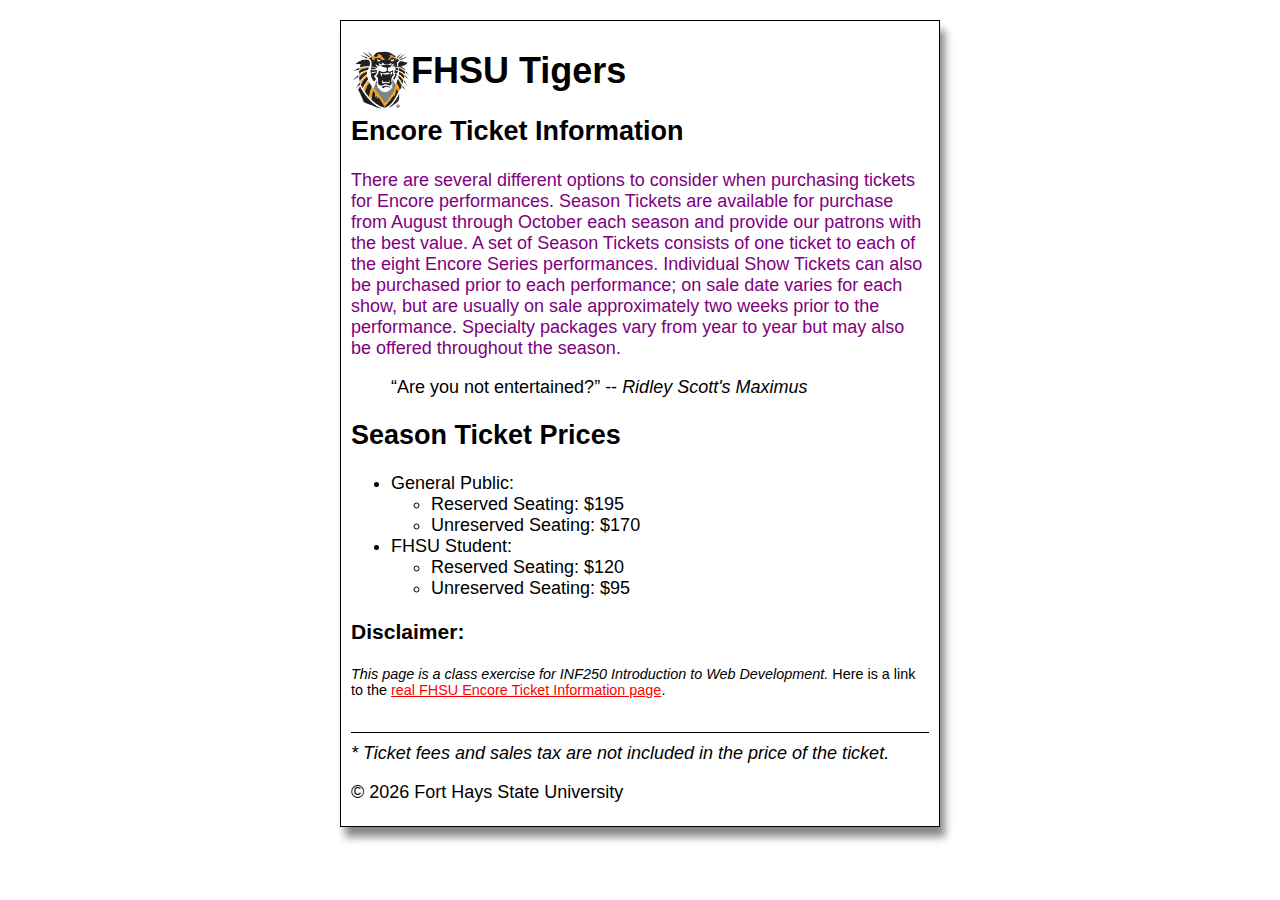
<file: index.html>
<!DOCTYPE html>
<html lang="en">
<head>
	<meta charset="UTF-8">
	<meta name="viewport" content="width=device-width, initial-scale=1.0">
	<meta http-equiv="X-UA-Compatible" content="ie=edge">
	<title>FHSU Tigers - Encore Ticket Information</title>
	<link rel="shortcut icon" href="images/favicon.ico">
	<link rel="stylesheet" type="text/css" href="css/main.css">
</head>
<body>
	<header>
		<img src="images/tiger-logo.jpg" alt="FHSU Tiger Logo" />
		<h1>FHSU Tigers</h1>
	</header>
	<main>
		<section id="ticketInfo">
			<h2>Encore Ticket Information</h2>
			<p class ="purple">
				There are several different options to consider when purchasing tickets for Encore performances. Season Tickets are available for purchase from August through October each season and provide our patrons with the best value.  A set of Season Tickets consists of one ticket to each of the eight Encore Series performances. Individual Show Tickets can also be purchased prior to each performance; on sale date varies for each show, but are usually on sale approximately two weeks prior to the performance. Specialty packages vary from year to year but may also be offered throughout the season.
			</p>
		</section>
		<section id="quote">
			<blockquote>
				&ldquo;Are you not entertained?&rdquo; -- <i>Ridley Scott&apos;s Maximus</i>
			</blockquote>
		</section>
		<section id="ticketPrices">
			<h2>Season Ticket Prices</h2>
			<ul>
				<li>General Public:</li>
					<ul>
						<li>Reserved Seating: $195</li>
						<li>Unreserved Seating: $170</li>
					</ul>
				<li>FHSU Student:</li>
				<ul>
					<li>Reserved Seating: $120</li>
					<li>Unreserved Seating: $95</li>
				</ul>
			</ul>
		</section>
		<section id="disclaimer">
			<h3>Disclaimer:</h3>
			<p><i>This page is a class exercise for INF250 Introduction to Web Development.</i> Here is a link to the <a href="https://www.fhsu.edu/encore/ticketinfo/index">real FHSU Encore Ticket Information page</a>.</p>
		</section>
	</main>
	<footer>
		<i>* Ticket fees and sales tax are not included in the price of the ticket.</i>
		<p>&copy; <span id="year"></span> Fort Hays State University</p>
	</footer>
	<script type="text/javascript" src="js/main.js"></script>
</body>
</html>
</file>
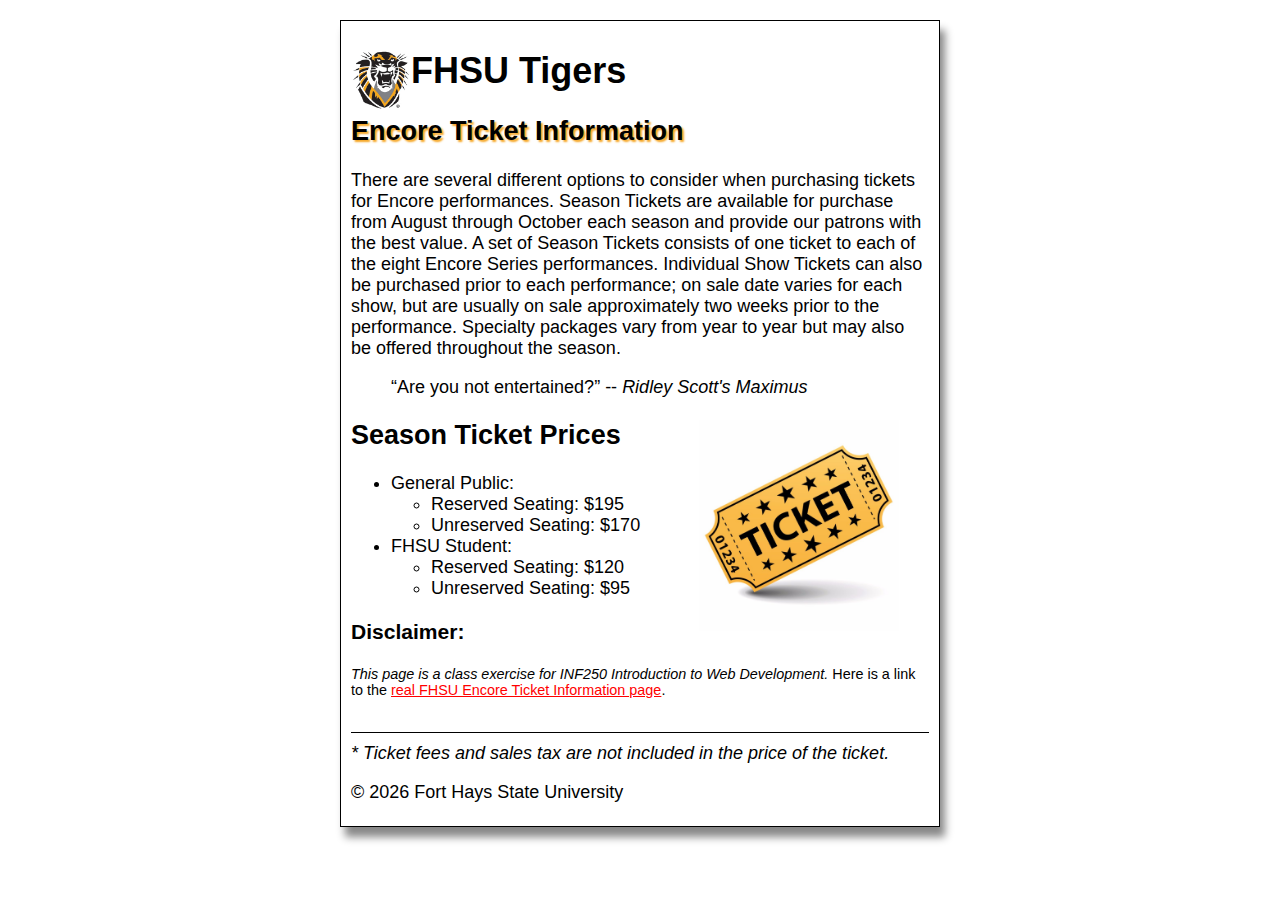
<file: WEEK 4 ASSIGNMENT.html>
<!DOCTYPE html>
<html lang="en">
<head>
	<meta charset="UTF-8">
	<meta name="viewport" content="width=device-width, initial-scale=1.0">
	<meta http-equiv="X-UA-Compatible" content="ie=edge">
	<title>FHSU Tigers - Encore Ticket Information</title>
	<link rel="shortcut icon" href="images/favicon.ico">
	<link rel="stylesheet" type="text/css" href="css/main.css">
</head>
<body>
	<header>
        <img src="images/tiger-logo.jpg" alt="FHSU Tiger Logo" />
        <h1> FHSU Tigers</h1>
		

	</header>
	<main>
		<section id="ticketInfo">
			<h2 class="shadow">Encore Ticket Information</h2>
			
				There are several different options to consider when purchasing tickets for Encore performances. Season Tickets are available for purchase from August through October each season and provide our patrons with the best value.  A set of Season Tickets consists of one ticket to each of the eight Encore Series performances. Individual Show Tickets can also be purchased prior to each performance; on sale date varies for each show, but are usually on sale approximately two weeks prior to the performance. Specialty packages vary from year to year but may also be offered throughout the season.
			</p>
		</section>
		<section id="quote">
			<blockquote>
				&ldquo;Are you not entertained?&rdquo; -- <i>Ridley Scott&apos;s Maximus</i>
			</blockquote>
		</section>
		<section id="ticketPrices">
            <img src="images/ticket.jpg" alt="FHSU Tiger Logo" />
			<h2>Season Ticket Prices</h2>
			<ul>
				<li>General Public:</li>
					<ul>
						<li>Reserved Seating: $195</li>
						<li>Unreserved Seating: $170</li>
					</ul>
				<li>FHSU Student:</li>
				<ul>
					<li>Reserved Seating: $120</li>
					<li>Unreserved Seating: $95</li>
				</ul>
			</ul>
		</section>
		<section id="disclaimer">
			<h3>Disclaimer:</h3>
			<p><i>This page is a class exercise for INF250 Introduction to Web Development.</i> Here is a link to the <a href="https://www.fhsu.edu/encore/ticketinfo/index">real FHSU Encore Ticket Information page</a>.</p>
		</section>
	</main>
	<footer>
		<i>* Ticket fees and sales tax are not included in the price of the ticket.</i>
		<p>&copy; <span id="year"></span> Fort Hays State University</p>
    </footer>
    <p>

    </p>

    <p>

    </p>
	<script type="text/javascript" src="js/main.js"></script>
</body>
</html>
</file>
<file: css/main.css>
* {
	box-sizing: border-box;
}
html, body {
	margin: 0;
}

html {
	display: flex;
	flex-direction: column;
	justify-content: center;
	align-items: center;
	font-size: 18px;
	padding: 20px;

}

body {
	width: 100%;
	max-width: 600px;
	padding: 5px 10px;
	font-family: Arial, Helvetica, sans-serif;
	/*display: flex;
	flex-direction: column;
	justify-content: flex-start;
	align-items: flex-start; */
	border: 1px solid #000;
	box-shadow: 5px 10px 8px #888888;
}

main {
	padding-bottom: 20px;
}

h2.shadow {
	text-shadow: 2px 2px 2px #F6A41E;
}
}



header h1 {
	margin-bottom: 0;
	text-indent: 20px;
	font-style: italic;
	text-shadow: 2px 2px 2px #feba4a

}
.h2 {

	margin-bottom: 0;
	text-indent: 20px;
	font-style: italic;
	text-shadow: 2px 2px 2px #feba4a	
}
header img {
	float: left;
	height: 60px;
}


#ticketPrices img {
	float: right;
	width: 200px;
	margin-right: 30px;
	
}

#disclaimer p {
	
	font-size: 0.8rem;
}

footer {
	border-top: 1px solid #000;
	padding-top: 10px;
}

footer p:first-child {
	margin: 0;
}


.purple {
	color: purple;
}

a:link {
	color: red;

}

a:visited {
	color: purple;
}

a:active {
	color: white;
}

a:hover {
	color: yellow;
	font-size: 130%;
}
a:focus {

}
</file>
